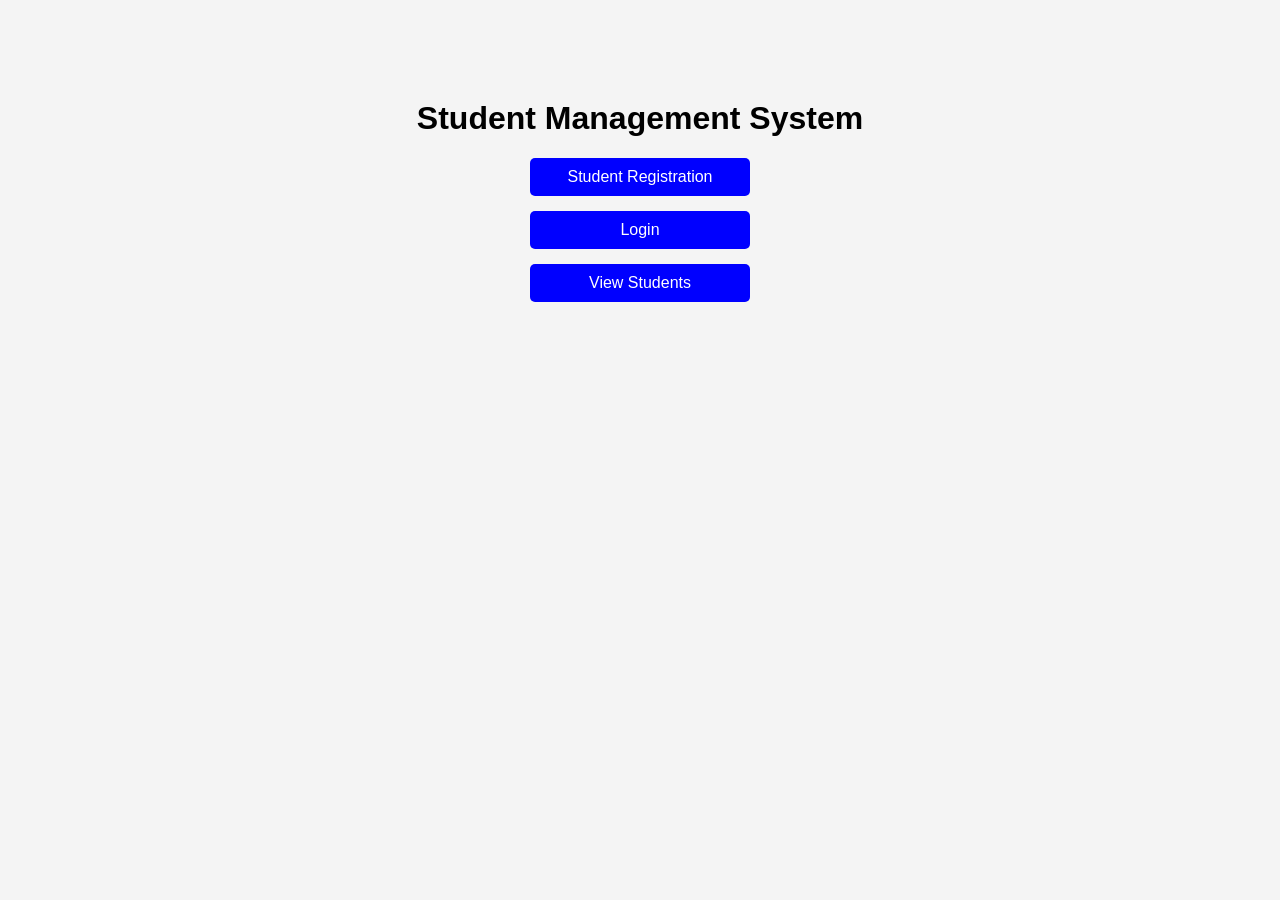
<file: index.html>
<!DOCTYPE html>
<html>
<head>
<title>Student Management System</title>
<style>
body{
font-family: Arial;
text-align:center;
background:#f4f4f4;
}

.container{
margin-top:100px;
}

a{
display:block;
margin:15px;
padding:10px;
background:blue;
color:white;
text-decoration:none;
width:200px;
margin-left:auto;
margin-right:auto;
border-radius:5px;
}
</style>
</head>

<body>

<div class="container">

<h1>Student Management System</h1>

<a href="register.html">Student Registration</a>

<a href="login.html">Login</a>

<a href="dashboard.html">View Students</a>

</div>

</body>
</html>
</file>
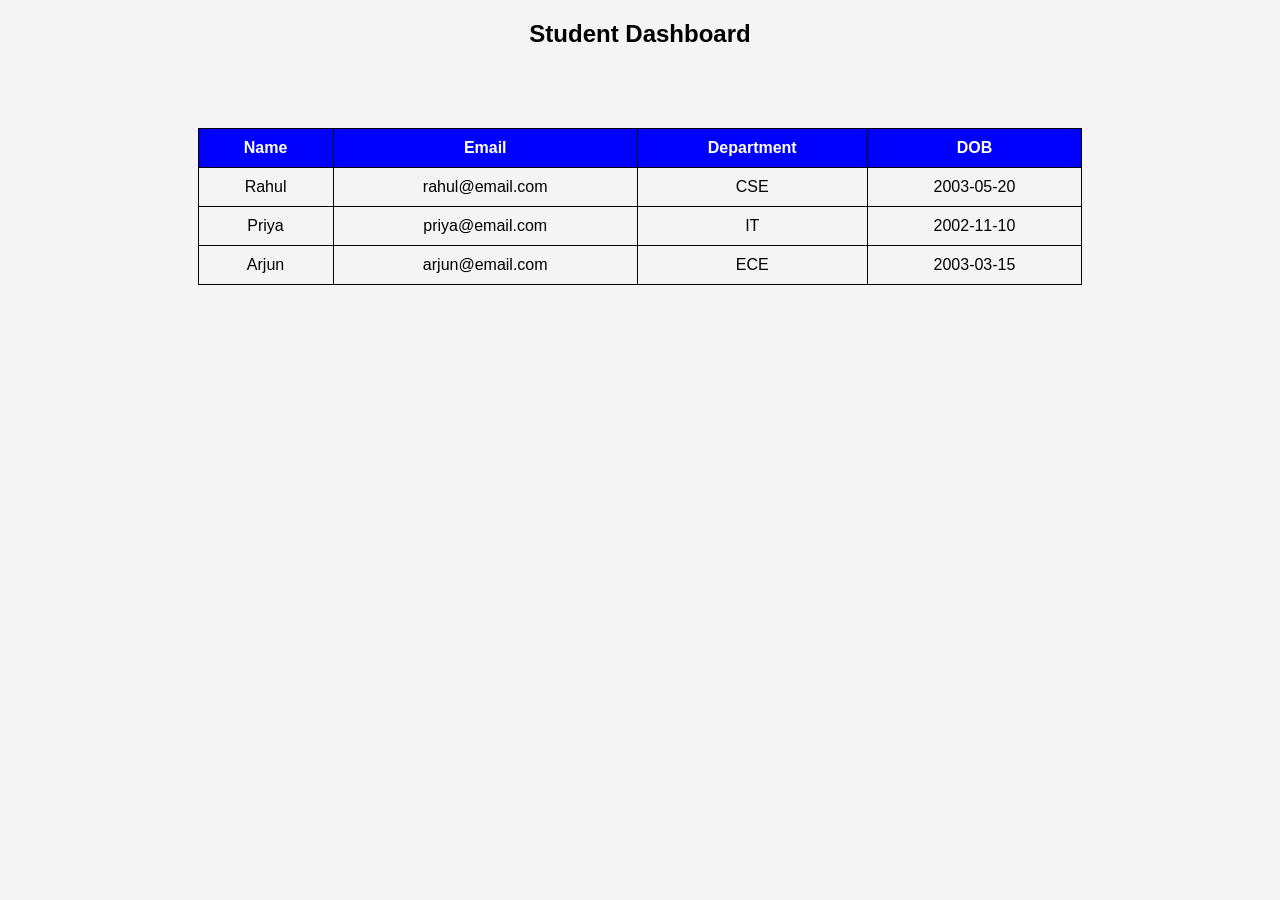
<file: dashboard.html>
<!DOCTYPE html>
<html>
<head>
<title>Student Dashboard</title>

<style>

body{
font-family:Arial;
background:#f4f4f4;
text-align:center;
}

table{
margin:auto;
margin-top:80px;
border-collapse:collapse;
width:70%;
}

th,td{
border:1px solid black;
padding:10px;
}

th{
background:blue;
color:white;
}

</style>
</head>

<body>

<h2>Student Dashboard</h2>

<table>

<tr>
<th>Name</th>
<th>Email</th>
<th>Department</th>
<th>DOB</th>
</tr>

<tr>
<td>Rahul</td>
<td>rahul@email.com</td>
<td>CSE</td>
<td>2003-05-20</td>
</tr>

<tr>
<td>Priya</td>
<td>priya@email.com</td>
<td>IT</td>
<td>2002-11-10</td>
</tr>

<tr>
<td>Arjun</td>
<td>arjun@email.com</td>
<td>ECE</td>
<td>2003-03-15</td>
</tr>

</table>

</body>
</html>
</file>
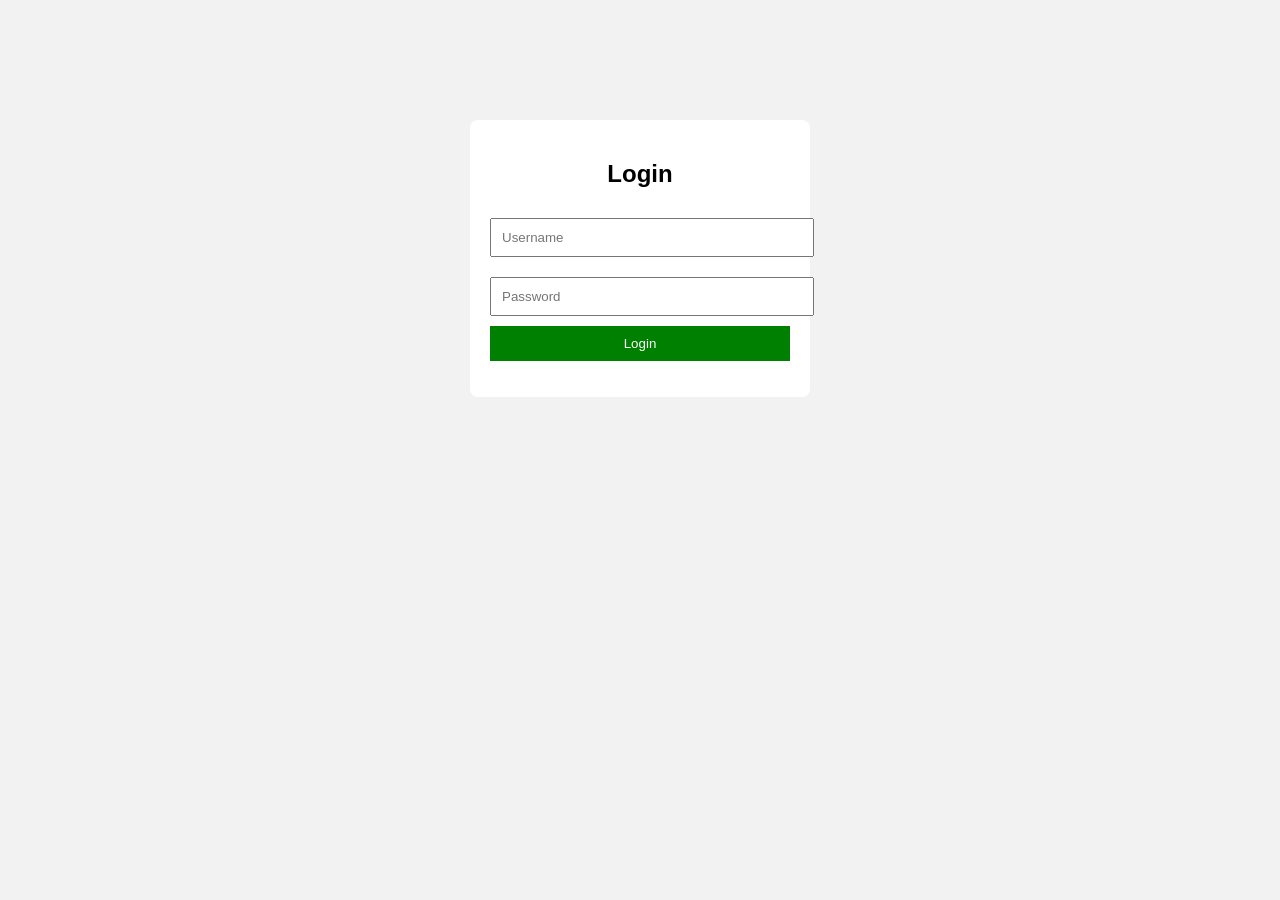
<file: login.html>
<!DOCTYPE html>
<html>
<head>
<title>Login</title>

<style>
body{
font-family:Arial;
background:#f2f2f2;
text-align:center;
}

form{
background:white;
padding:20px;
width:300px;
margin:auto;
margin-top:120px;
border-radius:8px;
}

input{
width:100%;
padding:10px;
margin:10px 0;
}

button{
background:green;
color:white;
padding:10px;
border:none;
width:100%;
}

#error{
color:red;
}
</style>

<script>
function validate(){

let user=document.getElementById("username").value;
let pass=document.getElementById("password").value;

if(user=="" || pass=="")
{
document.getElementById("error").innerHTML="All fields required";
return false;
}

alert("Login Successful");

return true;
}
</script>

</head>

<body>

<form onsubmit="return validate()">

<h2>Login</h2>

<input type="text" id="username" placeholder="Username">

<input type="password" id="password" placeholder="Password">

<button type="submit">Login</button>

<p id="error"></p>

</form>

</body>
</html>
</file>
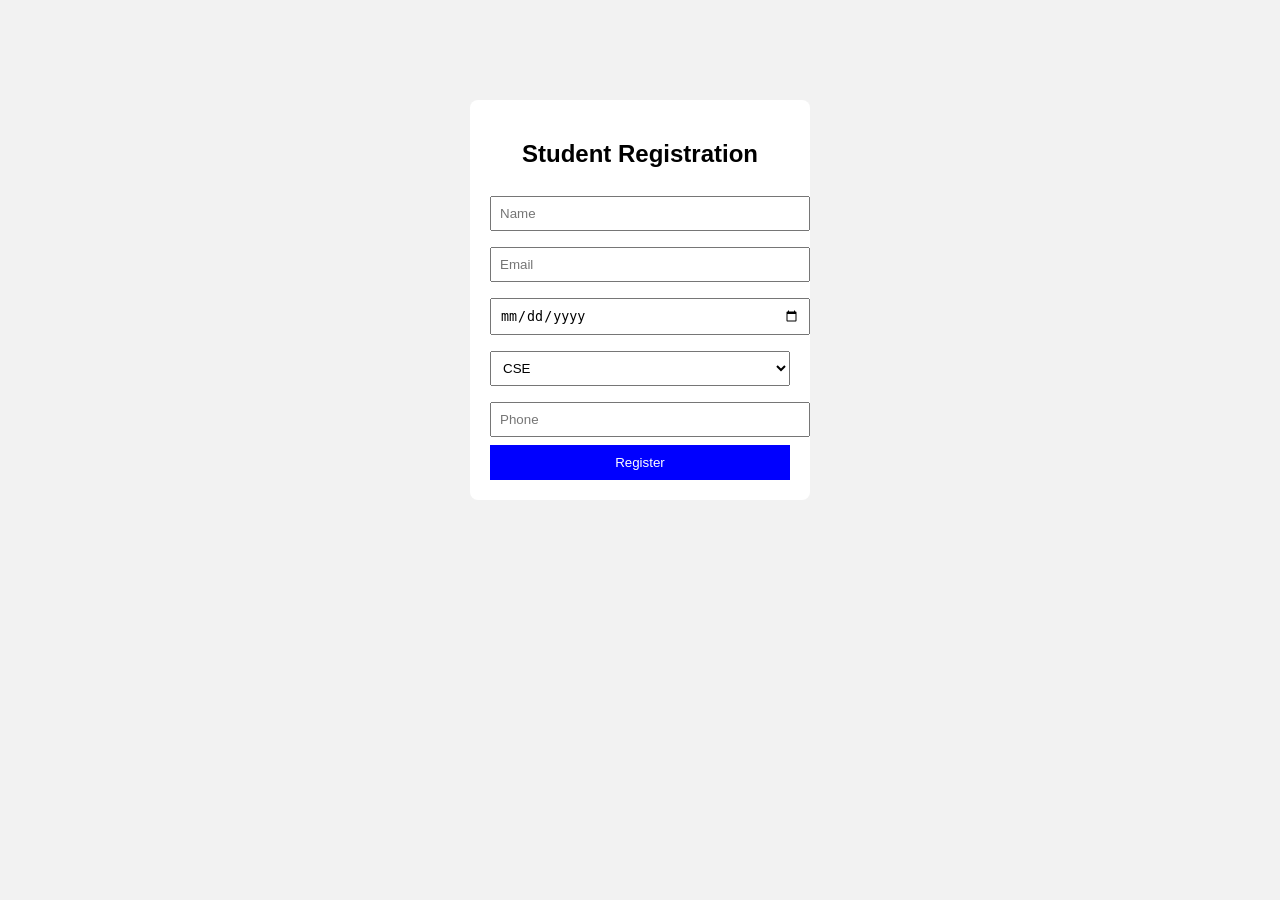
<file: register.html>
<!DOCTYPE html>
<html>
<head>
<title>Student Registration</title>
<style>
body{
font-family:Arial;
background:#f2f2f2;
text-align:center;
}

form{
background:white;
padding:20px;
width:300px;
margin:auto;
margin-top:100px;
border-radius:8px;
}

input,select{
width:100%;
padding:8px;
margin:8px 0;
}

button{
background:blue;
color:white;
padding:10px;
border:none;
width:100%;
}
</style>
</head>

<body>

<form>

<h2>Student Registration</h2>

<input type="text" placeholder="Name" required>

<input type="email" placeholder="Email" required>

<input type="date" required>

<select>
<option>CSE</option>
<option>ECE</option>
<option>IT</option>
<option>MECH</option>
</select>

<input type="text" placeholder="Phone">

<button>Register</button>

</form>

</body>
</html>
</file>
